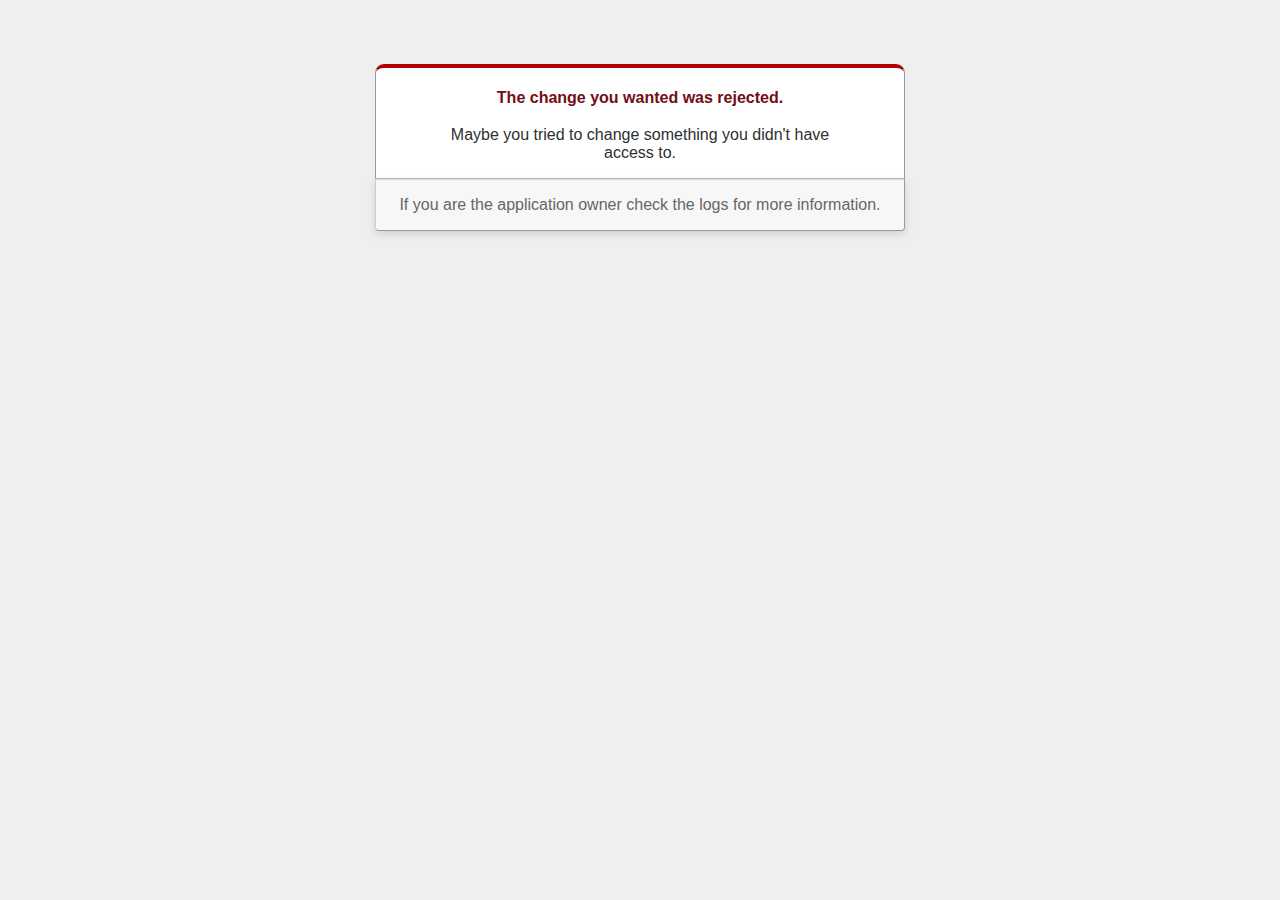
<file: public/422.html>
<!DOCTYPE html>
<html>
<head>
  <title>The change you wanted was rejected (422)</title>
  <style>
  body {
    background-color: #EFEFEF;
    color: #2E2F30;
    text-align: center;
    font-family: arial, sans-serif;
  }

  div.dialog {
    width: 25em;
    margin: 4em auto 0 auto;
    border: 1px solid #CCC;
    border-right-color: #999;
    border-left-color: #999;
    border-bottom-color: #BBB;
    border-top: #B00100 solid 4px;
    border-top-left-radius: 9px;
    border-top-right-radius: 9px;
    background-color: white;
    padding: 7px 4em 0 4em;
  }

  h1 {
    font-size: 100%;
    color: #730E15;
    line-height: 1.5em;
  }

  body > p {
    width: 33em;
    margin: 0 auto 1em;
    padding: 1em 0;
    background-color: #F7F7F7;
    border: 1px solid #CCC;
    border-right-color: #999;
    border-bottom-color: #999;
    border-bottom-left-radius: 4px;
    border-bottom-right-radius: 4px;
    border-top-color: #DADADA;
    color: #666;
    box-shadow:0 3px 8px rgba(50, 50, 50, 0.17);
  }
  </style>
</head>

<body>
  <!-- This file lives in public/422.html -->
  <div class="dialog">
    <h1>The change you wanted was rejected.</h1>
    <p>Maybe you tried to change something you didn't have access to.</p>
  </div>
  <p>If you are the application owner check the logs for more information.</p>
</body>
</html>
</file>
